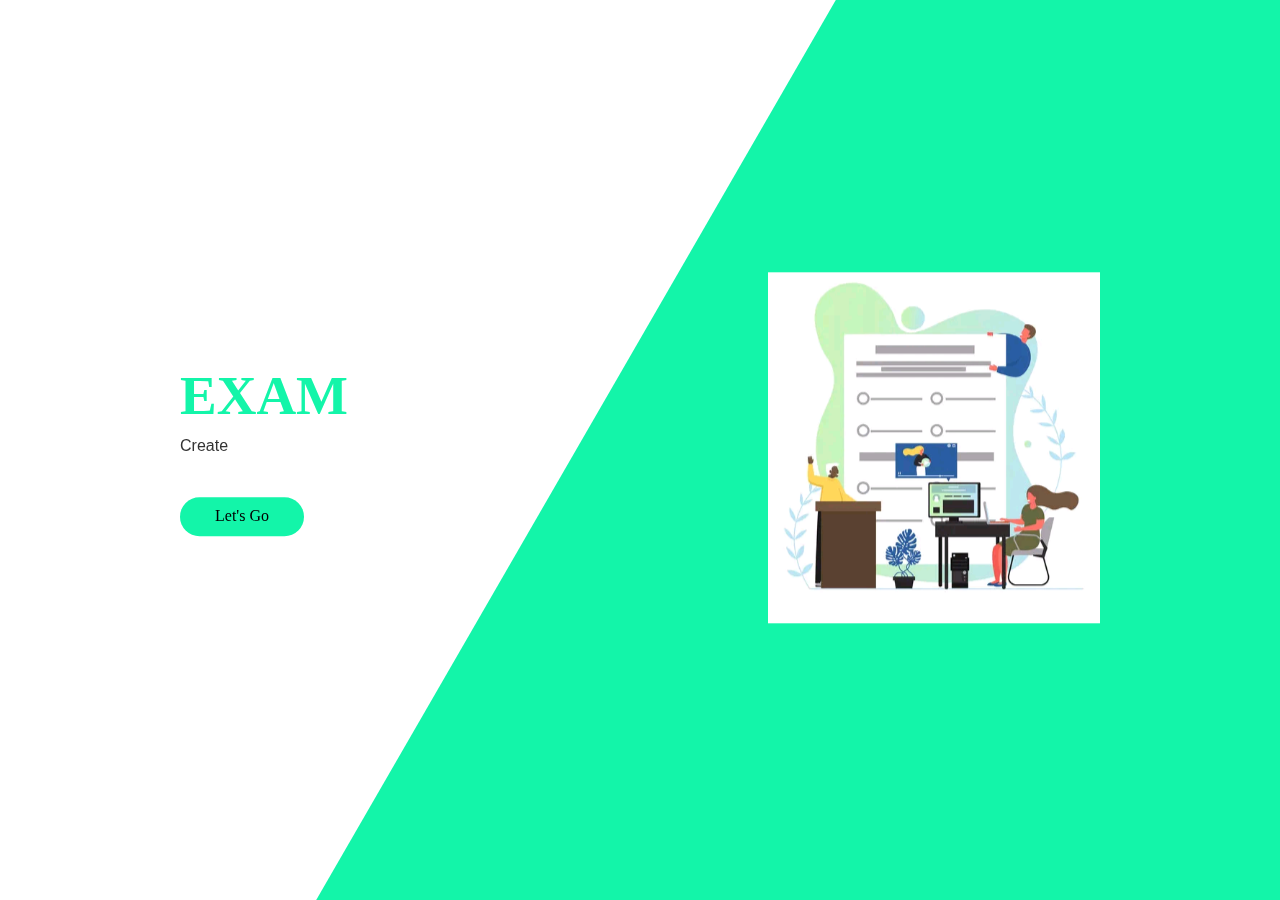
<file: index.html>
<!DOCTYPE html>
<html lang="en">
<head>
    <meta charset="UTF-8">
    <meta http-equiv="X-UA-Compatible" content="IE=edge">
    <meta name="viewport" content="width=device-width, initial-scale=1.0">
    <link rel="stylesheet" href="css/style.css">
    <link rel="stylesheet" href="css/all.min.css">
    <link rel="stylesheet" href="css/normalize.css">
    <title>Exam</title>
</head>
<body>
    
    <div class="landing">
        <div class="container">
            <div class="text">
                <div class="logo">EXAM</div>
                <p></p>
                <a href="Create.html"><button class="btn">Let's Go</button></a>
            </div>
            <div class="imge">
                <img src="img/exam.png" alt="" srcset="">
            </div>
        </div>
    </div>

    <div class="pupup"></div>
    <script src="js/intro.js"></script>
</body>
</html>
</file>
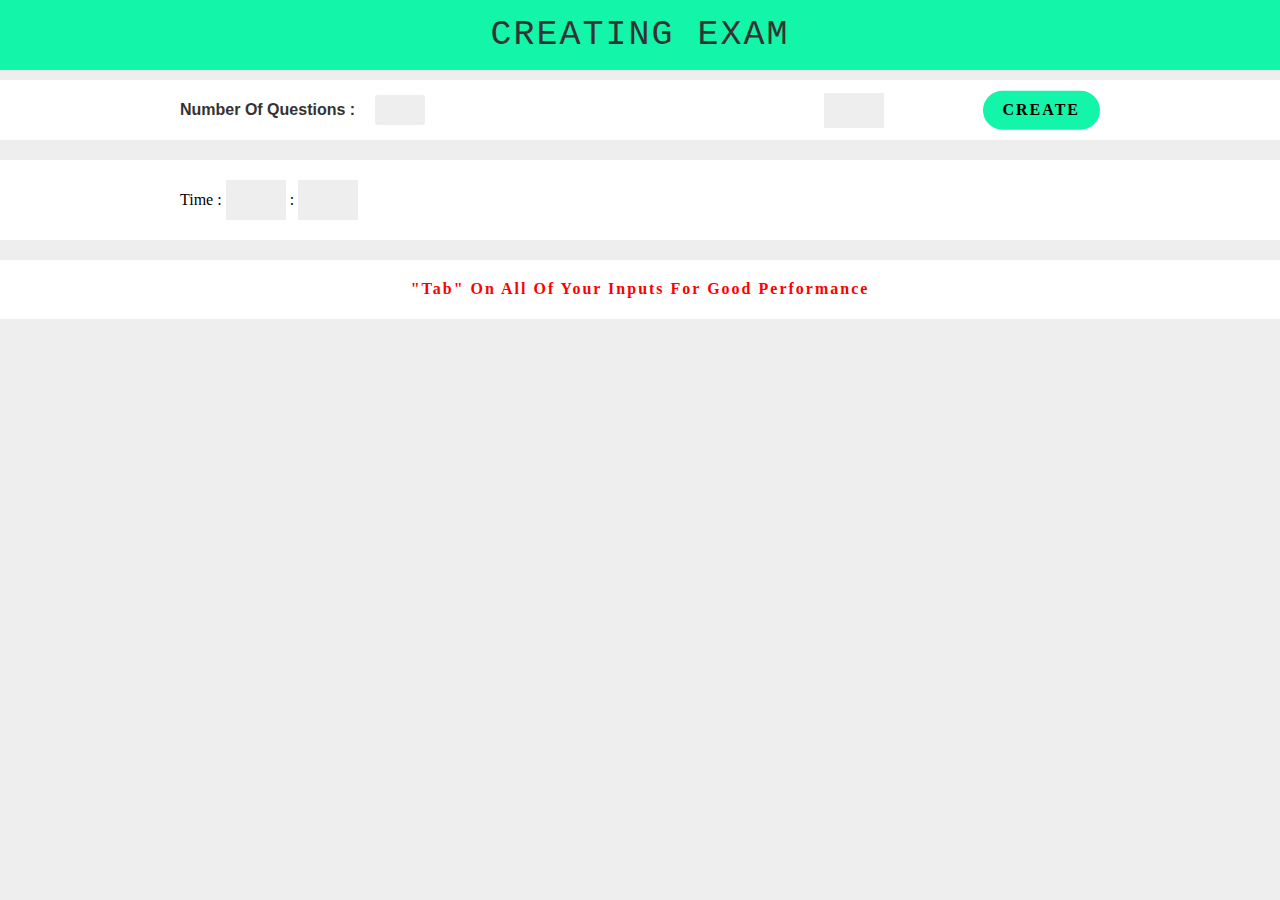
<file: Create.html>
<!DOCTYPE html>
<html lang="en">

<head>
    <meta charset="UTF-8">
    <meta http-equiv="X-UA-Compatible" content="IE=edge">
    <meta name="viewport" content="width=device-width, initial-scale=1.0">
    <link rel="stylesheet" href="css/Creat.css">
    <link rel="stylesheet" href="css/normalize.css">
    <link rel="stylesheet" href="css/all.min.css">
    <title>Create</title>
</head>

<body>


    <!-- nav  -->
    <div class="nav">
        <div class="container">
            <div class="logo">
                <p>CREATING EXAM</p>
            </div>
        </div>
    </div>
    <!-- nav  -->



    <!-- number-of-qustions  [nav2]-->
    <div class="number">
        <div class="container">
            <div class="num-of-qes">
                <p>Number Of Questions :</p>
                <input type="text" class="num"></input>
                <div class="text">
                    <span></span>
                    <span class="for-animat"></span>
                </div>
            </div>
            <div class="creatinBtn">
                <div class="btn">

                    <button class="crt">CREATE</button>
                </div>
                <div class="finally-number-qus"></div>
            </div>
        </div>
    </div>
    <!-- number-of-qustions  [nav2]-->


    <!-- dashboard -->
    <div class="dashboard">
        <div class="container">
            <div class="timer">Time : <input type="number" name="" id=""> : <input type="number" name="" id=""></div>
            <div class="perant">
            </div>
        </div>
    </div>
    <!-- dashboard -->

<div class="notice"> "Tab" On All Of Your Inputs For Good Performance </div>

    <!-- butting-qustions  -->


    <div class="big-perant">
        <div class="but-questions">
            <div class="container">
                <div class="input-qus">

                    <input type="text" placeholder="Type Your Qusetion">
                </div>
                <div class="perant">
                    <div class="answers">

                        <input type="text" class="answer" placeholder="Type Your Answer 1">

                        <input type="text" class="answer" placeholder="Type Your Answer 2">

                        <input type="text" class="answer" placeholder="Type Your Answer 3">

                        <input type="text" class="answer" placeholder="Type Your Answer 4">

                    </div>
                    <div class="plusBtn">
                        <span>+</span>
                        <span>+</span>
                        <span>+</span>
                        <span>+</span>
                    </div>
                </div>
                <div class="text">Press "+" Button To Add Your Right Answer</div>
                <div class="right-answer"></div>
                <div class="buttons">
                    <button id="del">Delete</button>
                    <button id="ret">Retreat</button>
                </div>
            </div>
        </div>
    </div>
    
    <!-- butting-qustions  -->
    <!-- nav4 -->
    <div class="nav-3">
        <div class="container">
            <p>CREATE YOUR EXAM ... ?</p>
        </div>
    </div>
    <!-- nav4 -->


    <script src="js/main.js"></script>
</body>

</html>
</file>
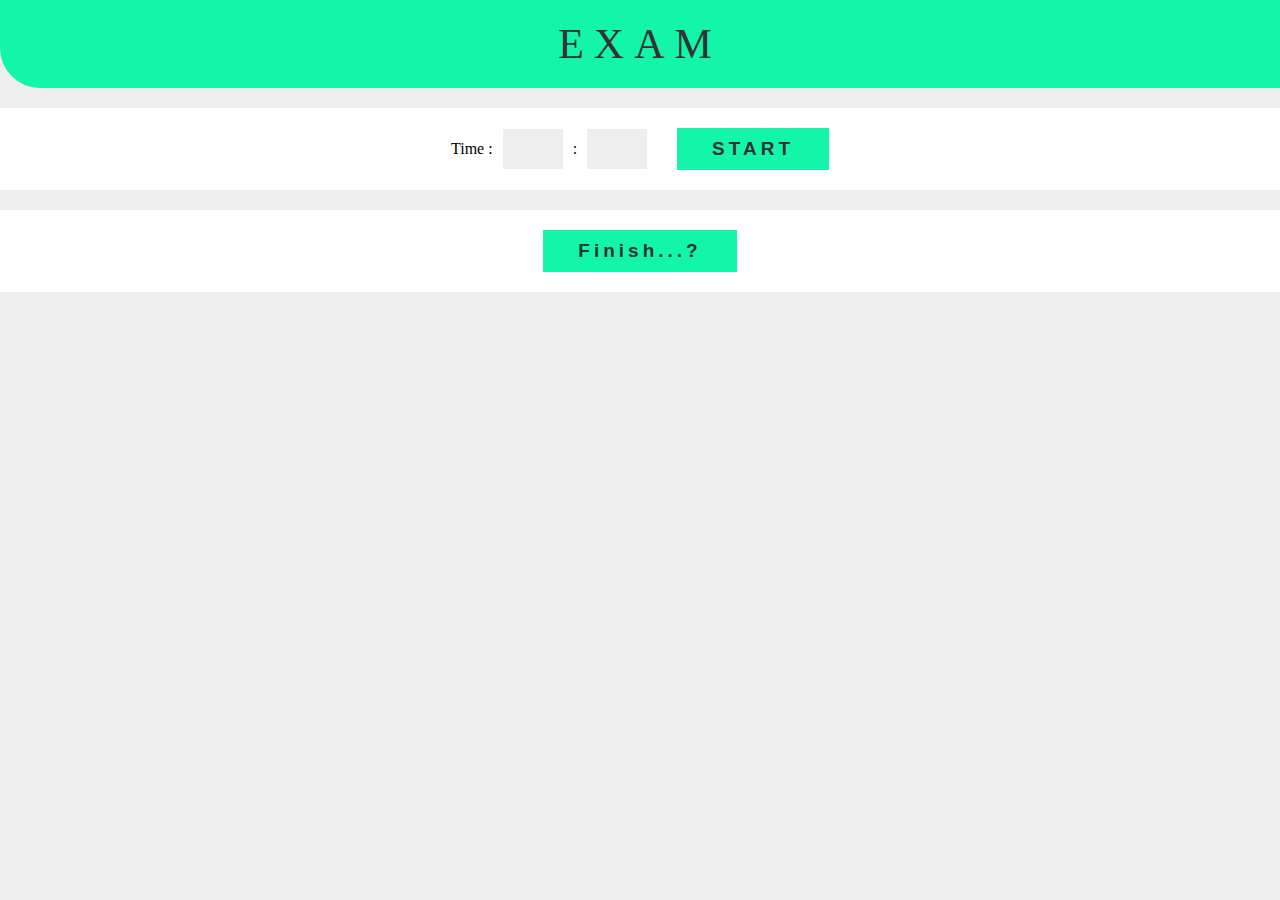
<file: Exam.html>
<!DOCTYPE html>
<html lang="en">

<head>
    <meta charset="UTF-8">
    <meta http-equiv="X-UA-Compatible" content="IE=edge">
    <meta name="viewport" content="width=device-width, initial-scale=1.0">
    <link rel="stylesheet" href="css/exam.css">
    <!-- <link rel="stylesheet" href="css/Creat.css"> -->
    <link rel="stylesheet" href="css/normalize.css">
    <title>Exam</title>
</head>

<body>
    <div class="nav">
        <div class="container">EXAM</div>
    </div>


    <div class="timer">
        <div class="container">
            <div class="perant">Time : <span></span> : <span></span></div>
            <div class="btn"><button>START</button></div>
        </div>
    </div>
    <div class="finish">Your Time Finished :-)</div>
    <div class="big-perant"></div>

    <div class="btnfinish">
        <button>Finish...?</button>
    </div>

    <div class="your-deg">
        <div class="container">
            <div class="degree">0</div> Qusetion Is Right
            <div class="percent">
                <span></span>
            </div>
            <div class="text"></div>
        </div>
    </div>
    <script src="js/exam.js"></script>

</body>

</html>
</file>
<file: css/style.css>
/*Start Genral-Settings */
* {
    box-sizing: border-box;
    margin: 0;
    padding: 0;
    outline: unset;
}

.container {
    width: 94%;
    padding-left: 15px;
    padding-right: 15px;
    margin-left: auto;
    margin-right: auto;
}

@media(min-width:1200px) {
    .container {
        width: 950px;
    }
}

:root {
    --font: 'Lucida Sans', 'Lucida Sans Regular', 'Lucida Grande', 'Lucida Sans Unicode', Geneva, Verdana, sans-serif;
    --color: rgb(19, 245, 169);
}

/*End Genral-Settings */

body{
    height: 100vh;
}
.landing{
    position: relative;
        top: 50%;
        left: 50%;
        transform: translate(-50%,-50%);
}
.landing .container{
    display: flex;
    justify-content: space-between;
    align-items: center;
}

.landing .container .text .logo{
color: var(--color);
font-size: 55px;
font-weight: bold;
margin-bottom: 10px;
}
.landing .container .text p{
    color: #333;
    height: 50px;
    margin-bottom: 10px;
    font-family: var(--font);
    max-width: 300px;
}
.landing .container .text button{
    padding: 10px 35px;
    background-color: var(--color);
    border: none;
    border-radius: 20px;
    cursor: pointer;
}

.pupup{
    position: fixed;
    right: -45%;
    top:0;
    width: 100%;
    height: 100%;
    background-color: var(--color);
    z-index: -1;
    transform: skew(150deg);
}

@media(max-width:767px){
    .landing .container{
        flex-direction: column;
        justify-content: center;
        gap: 15px;
    }
        .landing .container .text {
            text-align: center;
        }
}
/* End-animation */
</file>
<file: css/Creat.css>
/*Start Genral-Settings */
* {
    box-sizing: border-box;
    margin: 0;
    padding: 0;
    outline: none;
    border: none;
}

.container {
    width: 94%;
    padding-left: 15px;
    padding-right: 15px;
    margin-left: auto;
    margin-right: auto;
}

@media(min-width:1200px) {
    .container {
        width: 950px;
    }
}

:root {
    --font: 'Lucida Sans', 'Lucida Sans Regular', 'Lucida Grande', 'Lucida Sans Unicode', Geneva, Verdana, sans-serif;
    --color: rgb(19, 245, 169);
}


/*End Genral-Settings */

body {
    background-color: #eee;
}

.nav {
    background-color: var(--color);
    padding: 10px;
}

.nav .container {
    display: flex;
    justify-content: center;
    padding-top: 5px;
    padding-bottom: 5px;
}

.nav .container .logo {
    /* width: 10px;  */
    padding: 0 5px;
    display: flex;
    justify-content: center;
    align-items: center;
    position: relative;
    overflow: hidden;
    white-space: nowrap;
}

.nav .container .logo p {
    font-family: monospace;
    font-size: 35px;
    color: #333;
    position: relative;
    letter-spacing: 2px;
}


.number {
    padding: 15px;
    background-color: #fff;
    margin-top: 10px;
    width: 100%;
}

.number .container {
    display: flex;
    justify-content: space-between;
}

@media(max-width:767px) {
    .number .container {
        flex-direction: column;
    }
}

.number .container .num-of-qes {
    display: flex;
    align-items: center;
    gap: 20px;
    width: 70%;
}

@media(max-width:767px) {
    .number .container .num-of-qes {
        width: 100%;
        flex-direction: column;
        align-items: center;
        justify-content: center;
    }
}

.number .container .num-of-qes p {
    font-family: var(--font);
    color: #333;
    text-align: center;
    font-weight: bold;
    position: relative;
}

.number .container .num-of-qes .num {
    width: 50px;
    height: 30px;
    position: relative;
    border: none;
    border-radius: 3px;
    padding-left: 5px;
    padding-right: 5px;
    background-color: #eee;
}

.number .container .num-of-qes .text {
    position: relative;
    padding: 0 3px;
    overflow: hidden;
}

.number .container .num-of-qes span:first-child {
    height: 30px;
    color: red;
    display: flex;
    justify-content: center;
    align-items: center;
    font-family: var(--font);
    /* background-color: #333; */
}

.number .container .num-of-qes .for-animat {
    position: absolute;
    background-color: #fff;
    width: 100%;
    height: 100%;
    top: 0;
    left: 103%;
    /* animation: type 1s steps(19)  forwards ; */
}

@keyframes type {
    from {
        left: 0;
    }

    to {
        left: 103%;
    }
}


.number .container .num-of-qes .for-animat::before {
    content: '';
    position: absolute;
    top: 0;
    left: 0;
    background-color: #333;
    width: 1.5px;
    height: 100%;
    opacity: .5;
    animation: flashType .4s infinite alternate;
}


@keyframes flashType {
    from {
        opacity: .5;
    }

    to {
        opacity: 1;
    }
}

.number .container .creatinBtn {
    width: 30%;
    display: flex;
    align-items: center;
    justify-content: space-between;
    position: relative;
    gap: 60px;

}

.number .container .creatinBtn .crt {
    padding: 10px 20px;
    background-color: var(--color);
    cursor: pointer;
    border-radius: 20px;
    letter-spacing: 2px;
    font-weight: bold;
    position: absolute;
    top: 50%;
    transform: translateY(-50%);
    right: 0;
}



@media(max-width:767px) {
    .number .container .creatinBtn .crt {
    transform: translateY(0%);
        position: relative;
    }

    .number .container .creatinBtn {
        width: 100% !important;
        display: flex;
        /* height: 400px; */
        gap: 50px !important;
        flex-direction: row-reverse ;
        justify-content: space-between;
        align-items: center;
    }
}

.finally-number-qus {
    width: 60px;
    height: 35px;
    position: absolute;
    background-color: #eee;
    display: flex;
    justify-content: center;
    align-items: center;
    font-size: 18px;
    font-family: var(--font);
    font-weight: bold;
    color: #333;

}
@media(max-width:767px) {

    .finally-number-qus {
        position: relative ;
    }
}
/* dashboard */
.dashboard {
    padding: 20px 0;
    background-color: #fff;
    margin: 20px 0;
}

.dashboard .container {
    display: flex;
    flex-wrap: wrap;
    gap: 30px;
    position: relative;
}



.dashboard .container input {
    background-color: #eee;
    height: 40px;
    width: 60px;
    padding: 7px;
}

.dashboard .container .perant {
    display: flex;
    justify-content: center;
    align-items: center;
    position: absolute;
    left: 250px;
    width: 200px;
    height: 100%;
    overflow: hidden;
    color: red;
    font-weight: bold;
    width: 100%;
}

@media(max-width:767px) {
    .dashboard .container {
        display: flex;
        flex-direction: column;
        justify-content: center;
        align-items: center;
    }

    .dashboard .container .perant {
        position: relative ;
        left: 0;
    }
}


.dashboard .container .perant span:first-child {
    width: 100%;
    height: 100%;
    color: red;
    display: flex;
    justify-content: center;
    align-items: center;
}

.dashboard .container .perant span:last-child {
    width: 100%;
    height: 100%;
    position: absolute;
    left: -15px;
    background-color: #fff;
}

.dashboard .container .perant span:last-child::before {
    content: '';
    background-color: #333;
    position: absolute;
    width: 2px;
    left: 0;
    animation: flashType .3s infinite alternate;
    height: 100%;
}

/* dashboard */
/* notice */
.notice {
    background-color: #fff;
    padding: 20px 0;
    text-align: center;
    color: red;
    font-weight: bold;
    letter-spacing: 2px;
}

/* notice */
/* start-nav3 */


.nav-3 {
    margin: 10px 0;
    padding: 20px 0;
    background-color: #fff;
    display: none;
}

.nav-3 .container {
    display: flex;
    align-items: center;
    justify-content: center;
}

.nav-3 .container p {
    background-color: var(--color);
    padding: 10px 35px;
    border-radius: 20px;
    cursor: pointer;
    letter-spacing: 2px;
    font-weight: 600;
    color: #333;
    font-family: var(--font);
}

/* end-nav3 */
/*Start butting-questions */

.but-questions {
    margin: 30px 0;
    padding: 15px 0;
    transition: 1s;
    background-color: #fff;
    display: none;
}

.but-questions .container {
    display: flex;
    flex-direction: column;
    gap: 20px;
}

.but-questions .container .input-qus input {
    width: 50%;
    padding: 10px;
    background-color: #eee;
}

.but-questions .container .perant {
    display: flex;
    justify-content: space-between;
    position: relative;
    width: 100%;
}

.but-questions .container .answers {
    position: absolute;
    width: 50%;
    display: flex;
    justify-content: center;
    flex-direction: column;
    gap: 20px;
}



.but-questions .container .perant input {
    width: 100%;
    background-color: #eee;
    padding: 10px;

}

.but-questions .container span {
    width: 60px;
    display: flex;
    justify-content: center;
    align-items: center;
    height: 39px;
    color: #333;
    background-color: #eee;
    cursor: pointer;
}

.but-questions .container .perant .plusBtn {
    left: 50%;
    top: 0;
    position: relative;
    width: 50%;
    gap: 20px;
    display: flex;
    flex-direction: column;
    justify-content: center;
    align-items: center;
    transition: .3s;

}

.but-questions .container .text {
    background-color: var(--color);
    padding: 10px;
    color: #000;
    letter-spacing: 2px;
    font-weight: bold;
    border-radius: 10px;
}

.but-questions .container .right-answer {
    width: 50%;
    padding: 20px;
    background-color: #eee;
    cursor: no-drop;
}

.but-questions .container .buttons {
    display: flex;
    gap: 30px;
    width: 50%;
    padding: 10px;
    justify-content: space-evenly;
}

.but-questions .container .buttons button {
    background-color: rgb(243, 44, 44);
    padding: 10px 30px;
    color: #fff;
    font-weight: bold;
    border-radius: 20px;
    cursor: pointer;
}

/*End butting-questions */
/* Start-media */
@media(max-width:767px) {
    .but-questions .container .buttons {
        flex-direction: column;
        gap: 15px;
    }
}

/* End-media */
</file>
<file: css/exam.css>
/*Start Genral-Settings */
* {
    box-sizing: border-box;
    margin: 0;
    padding: 0;
    outline: none;
    border: none;
}

.container {
    width: 94%;
    padding-left: 15px;
    padding-right: 15px;
    margin-left: auto;
    margin-right: auto;
}

@media(min-width:1200px) {
    .container {
        width: 950px;
    }
}

:root {
    --font: 'Lucida Sans', 'Lucida Sans Regular', 'Lucida Grande', 'Lucida Sans Unicode', Geneva, Verdana, sans-serif;
    --color: rgb(19, 245, 169);
}

body {
    background-color: #eee;
}

/*End Genral-Settings */
.nav {
    background-color: var(--color);
    padding: 20px 0;
    border-bottom-left-radius: 40px;
}

.nav .container {
    display: flex;
    justify-content: center;
    align-items: center;
    color: #333;
    font-size: 42px;
    letter-spacing: 10px;
}


/* timer */
.timer {
    margin: 20px 0;
    padding: 20px 0;
    background-color: #fff;
}

.timer .container {
    display: flex;
    justify-content: center;
    align-items: center;
    gap: 30px;
    flex-wrap: wrap;
}

.timer .container .perant {
    display: flex;
    align-items: center;
    gap: 10px;
}

.timer .container .perant span {
    display: flex;
    justify-content: center;
    align-items: center;
    width: 60px;
    height: 40px;
    background-color: #eee;
}

.timer .container .btn button {
    padding: 10px 35px;
    background-color: var(--color);
    font-family: var(--font);
    letter-spacing: 4px;
    font-size: 19px;
    font-weight: bold;
    color: #333;
    cursor: pointer;
    transition: .3s;
}

/* timer */

/* qusetions  */

.answers,
.input-qus {
    position: relative !important;
    /* z-index: -1; */
}

.answers::before,
.input-qus::before {
    content: '';
    position: absolute;
    background-color: transparent;
    width: 100%;
    height: 100%;
}

input::placeholder {
    color: #000;
    opacity: 1;
}

.plusBtn {
    display: flex;
}

.big-perant {
    transition: .3s;
}

.but-questions {
    margin: 30px 0;
    padding: 15px 0;
    transition: 1s;
    background-color: #fff;
}

.but-questions .container {
    display: flex;
    flex-direction: column;
    gap: 20px;
}

.but-questions .container .input-qus input {
    width: 50%;
    padding: 10px;
    background-color: #eee;
}

.but-questions .container .perant {
    display: flex;
    justify-content: space-between;
    position: relative;
    width: 100%;
}

.but-questions .container .answers {
    position: absolute;
    width: 50%;
    display: flex;
    justify-content: center;
    flex-direction: column;
    gap: 20px;
}



.but-questions .container .perant input {
    width: 100%;
    background-color: #eee;
    padding: 10px;

}

.but-questions .container .perant .plusBtn {
    position: absolute;
    display: flex;
    flex-direction: column;
    justify-content: center;
    align-items: center;
    width: 50%;
    right: 0;
    gap: 20px;
}

.but-questions .container .perant .plusBtn span {
    display: flex;
    justify-content: center;
    align-items: center;
    height: 39px;
    background-color: #eee;
    width: 60px;
    cursor: pointer;
}

.but-questions .container .text {
    background-color: var(--color);
    padding: 10px;
    color: #000;
    letter-spacing: 2px;
    font-weight: bold;
    border-radius: 10px;
}

.but-questions .container .right-answer {
    width: 50%;
    padding: 20px;
    background-color: #eee;
    cursor: no-drop;
}

.but-questions .container .buttons {
    display: flex;
    gap: 30px;
    width: 50%;
    padding: 10px;
    justify-content: space-evenly;
}

.but-questions .container .buttons button {
    background-color: rgb(243, 44, 44);
    padding: 10px 30px;
    color: #fff;
    font-weight: bold;
    border-radius: 20px;
    cursor: pointer;
}

.finish {
    width: 100%;
    height: 60px;
    background-color: rgba(250, 46, 10, 0.945);
    display: none;
    justify-content: center;
    align-items: center;
    font-size: 22px;
    letter-spacing: 5px;
    font-weight: 600;
    transition: .3s;
    margin-bottom: 20px;
}

.btnfinish {
    padding: 20px;
    margin-bottom: 20px;
    background-color: #fff;
    display: flex;
    justify-content: center;
    align-items: center;
}

.btnfinish button {
    padding: 10px 35px;
    background-color: var(--color);
    font-family: var(--font);
    letter-spacing: 4px;
    font-size: 19px;
    font-weight: bold;
    color: #333;
    cursor: pointer;
    transition: .3s;
}


.your-deg {
    padding: 20px;
    margin-bottom: 20px;
    background-color: #fff;
    display: none;

}

.your-deg .container {
    display: flex;
    flex-wrap: wrap;
    justify-content: center;
    gap: 25px;
    align-items: center;
}

.your-deg .container .degree {
    width: 60px;
    height: 40px;
    background-color: #eee;
    display: flex;
    justify-content: center;
    align-items: center;
    font-size: 18px;

}

.your-deg .container .percent {
    width: 400px;
    height: 40px;
    position: relative;
    border: .5px var(--color)solid;
}

.your-deg .container .percent span {
    position: absolute;
    /* width: 50%; */
    height: 100%;
    background-color: var(--color);
}

.your-deg .container .text {
    width: 60px;
    height: 40px;
    background-color: #eee;
    display: flex;
    justify-content: center;
    align-items: center;
    font-size: 18px;
}

@keyframes appear {
    from {
        display: none;
        transform: scale(0);
    }

    to {
        display: block;
        transform: scale(1);
    }
}
</file>
